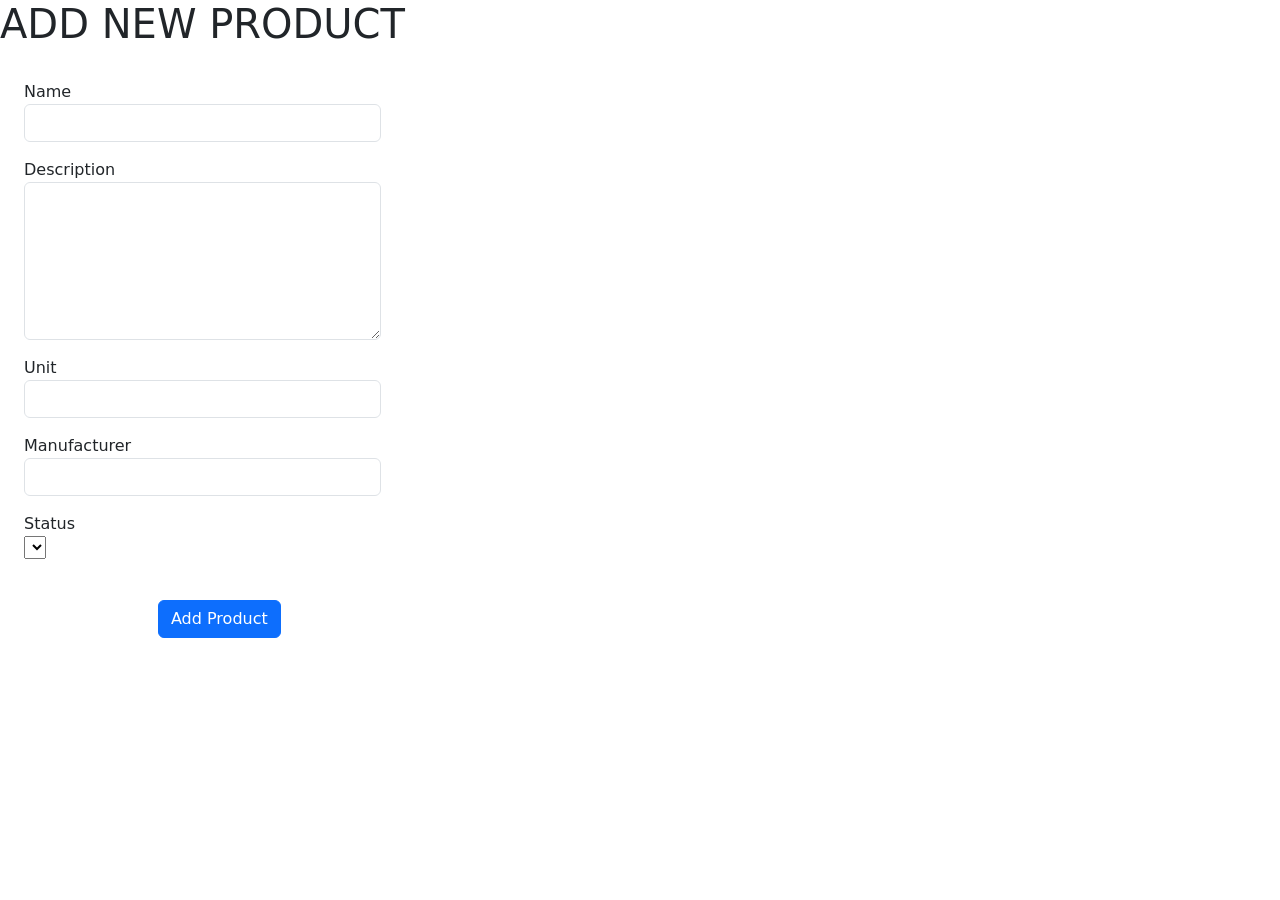
<file: src/main/resources/templates/admin/product/add-form.html>
<!DOCTYPE html>
<html lang="en" xmlns:th="http://www.thymeleaf.org">
<head>
    <meta charset="UTF-8">
    <title>Candidates</title>
    <link href="https://cdn.jsdelivr.net/npm/bootstrap@5.3.2/dist/css/bootstrap.min.css" rel="stylesheet"
          integrity="sha384-T3c6CoIi6uLrA9TneNEoa7RxnatzjcDSCmG1MXxSR1GAsXEV/Dwwykc2MPK8M2HN" crossorigin="anonymous">
    <script src="https://cdn.jsdelivr.net/npm/bootstrap@5.3.2/dist/js/bootstrap.bundle.min.js"
            integrity="sha384-C6RzsynM9kWDrMNeT87bh95OGNyZPhcTNXj1NW7RuBCsyN/o0jlpcV8Qyq46cDfL"
            crossorigin="anonymous"></script>
    <style>
        .x{
            position: fixed;
            padding: 1.5rem;
            margin-right: 10px;
            margin-left: 0;
            border-width: 1px;
            border-top-left-radius: .25rem;
            border-top-right-radius: .25rem;
        }
    </style>
</head>
<body>
<h1 th:align="center">ADD NEW PRODUCT</h1>
<div class="x">
    <form action="#" th:action="@{/admin/products/add}" th:object="${product}" method="post">
        <div class="row mb-3">
            <label for="name" class="col-sm-3 ">Name</label>
            <div class="col-12">
                <input type="text" class="form-control" id="name" th:field="*{name}">
            </div>
        </div>
        <div class="row mb-3">
            <label for="description" class="col-sm-5">Description</label>
            <div class="col-12">
                <textarea rows="6" cols="20" class="form-control" id="description" th:field="*{description}"}></textarea>
            </div>
        </div>
        <div class="row mb-3">
            <label for="unit" class="col-sm-10 ">Unit</label>
            <div class="col-12">
                <input type="text" class="form-control" id="unit" th:field="*{unit}">
            </div>
        </div>
        <div class="row mb-3">
            <label for="inputManu" class="col-sm-10 ">Manufacturer</label>
            <div class="col-12">
                <input type="text" class="form-control" id="inputManu" th:field="*{manufacturer}">
            </div>
        </div>
        <div class="row mb-3">
            <label for="selectStatus" class="col-sm-10 ">Status</label>
            <div class="col-12">
<!--                <input type="text" class="form-control" id="inputStatus" th:field="*{status}">-->
                <select id="selectStatus" th:field="*{status}">
                    <option th:each="st : ${T(vn.edu.iuh.fit.backend.enums.ProductStatus).values()}"
                            th:value="${st}" th:text="${st}"></option>
                </select>
            </div>
        </div>

        <br/>
        <div class="d-grid gap-1 col-3 mx-auto">
            <input class="btn btn-primary" type="submit" value="Add Product">
        </div>
    </form>
</div>
</body>
</html>
</file>
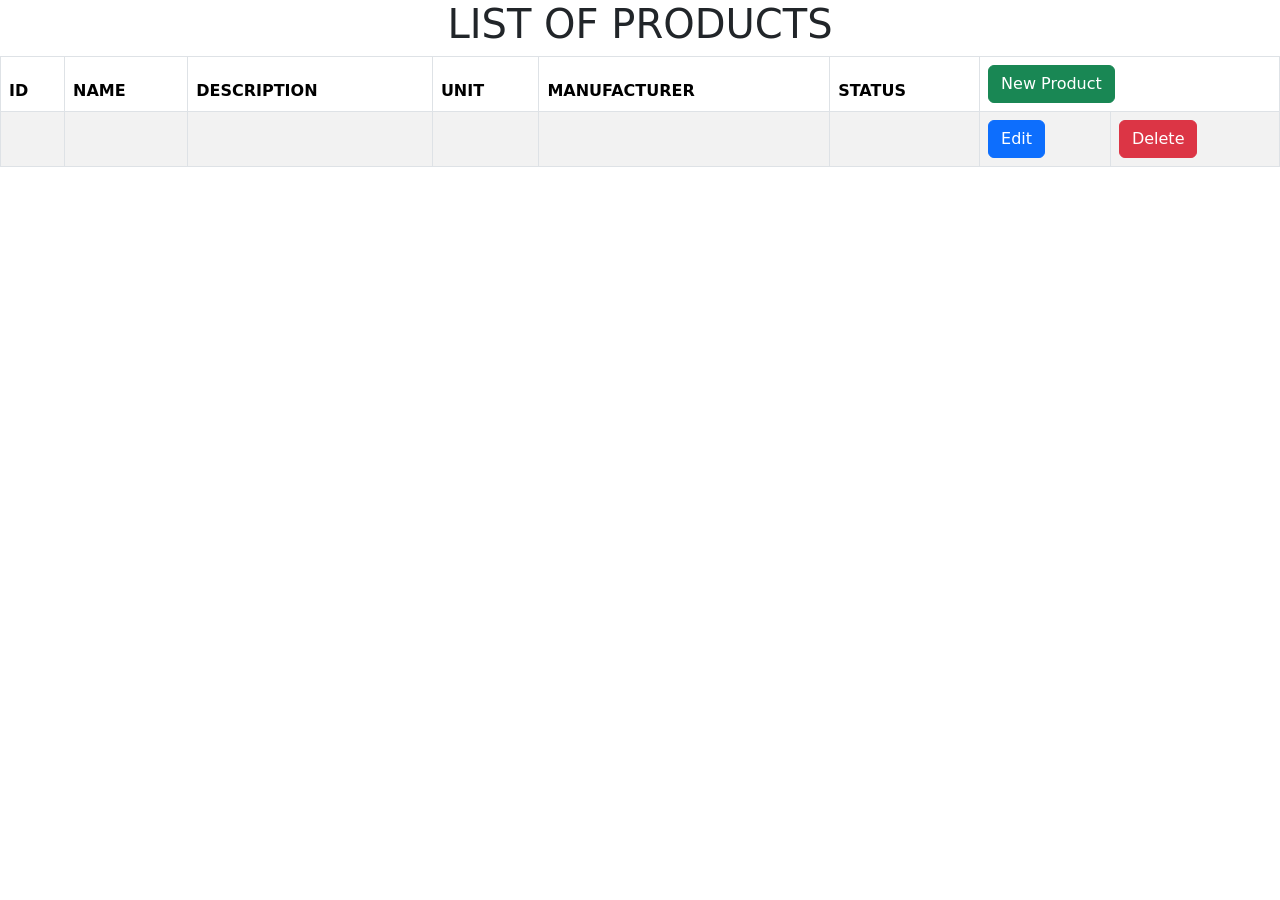
<file: src/main/resources/templates/admin/product/listing.html>
<!DOCTYPE html>
<html lang="en">
<style>
    div.inline {
        color: black;
        float: none;
        padding: 5px 5px;
        display: inline-block;
    }
    div.inline a.active {
        background-color: #FBD603;
        border:1px solid darkred;
    }

</style>
<head>
    <meta charset="UTF-8">
    <title>products with pagination</title>
    <meta charset="UTF-8">
    <title>products</title>
    <link href="https://cdn.jsdelivr.net/npm/bootstrap@5.3.2/dist/css/bootstrap.min.css" rel="stylesheet"
          integrity="sha384-T3c6CoIi6uLrA9TneNEoa7RxnatzjcDSCmG1MXxSR1GAsXEV/Dwwykc2MPK8M2HN" crossorigin="anonymous">
    <script src="https://cdn.jsdelivr.net/npm/bootstrap@5.3.2/dist/js/bootstrap.bundle.min.js"
            integrity="sha384-C6RzsynM9kWDrMNeT87bh95OGNyZPhcTNXj1NW7RuBCsyN/o0jlpcV8Qyq46cDfL"
            crossorigin="anonymous"></script>
    <meta name="viewport" content="width=device-width, initial-scale=1">
</head>
<body>
<h1 class="text-center">LIST OF PRODUCTS</h1>
<table class="table table-striped table-hover table-bordered">
    <thead class="bg-gradient">
    <tr>
        <th>ID</th>
        <th>NAME</th>
        <th>DESCRIPTION</th>
        <th>UNIT</th>
        <th>MANUFACTURER</th>
        <th>STATUS</th>
        <th colspan="2">
            <a type="button" class="btn btn-success" href="products/show-add-form">New Product</a>
        </th>
    </tr>
    </thead>
    <tbody>
    <tr th:each="product, iStat : ${productPage.content}">
        <td th:text="${product.product_id}"></td>
        <td th:text="${product.name}"></td>
        <td th:text="${product.description}"></td>
        <td th:text="${product.unit}"></td>
        <td th:text="${product.manufacturer}"></td>
        <td th:text="${product.status}"></td>
        <td><a class="btn btn-primary" th:href="@{admin/products/show-edit-form/{id}(id=${product.product_id})}">Edit</a></td>
        <td><a class="btn btn-danger" th:href="@{admin/products/delete/{id}(id=${product.product_id})}">Delete</a></td>
    </tr>
    </tbody>
</table>
<div class="inline" th:if="${productPage.totalPages > 0}" th:each="pageNumber : ${pageNumbers}">
    <a th:href="@{/admin/products(size=${productPage.size}, page=${pageNumber})}"
       th:text="${pageNumber}"
       th:class="${pageNumber==productPage.number + 1} ? active"></a>
</div>

</body>
</html>
</file>
